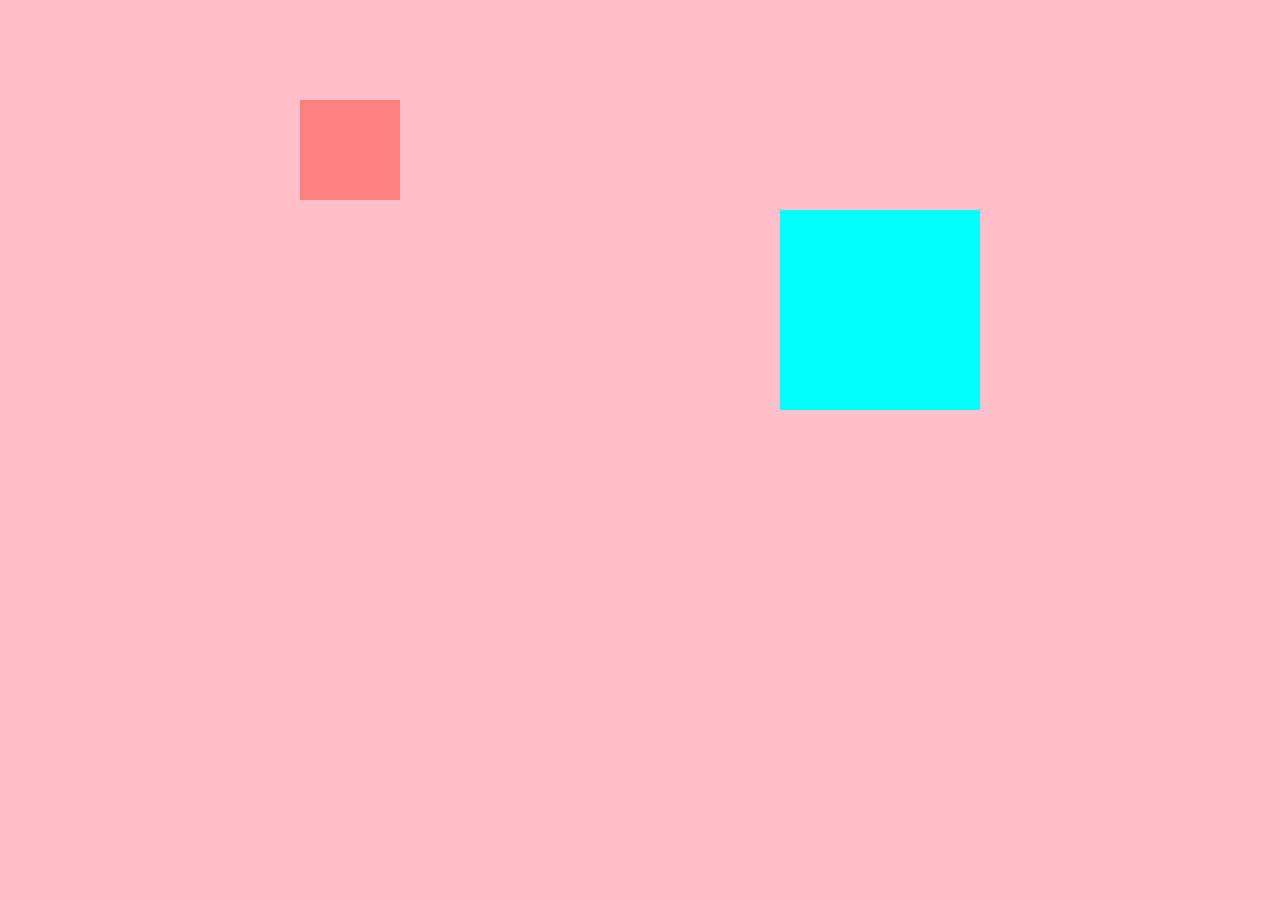
<file: css_transitio_demo/index.html>
<!DOCTYPE html>
<html lang="en"></html>
<head>
    <meta charset="UTF-8">
    <meta name="viewport" content="width=device-width,initial-scale=1.0">
    <title>CSS Transition Demo</title>

    <link rel="stylesheet" href="css/style.css">
</head>
<body>
    <div class="box"></div>
    <div class="box2"></div>
</body>
</html>
</file>
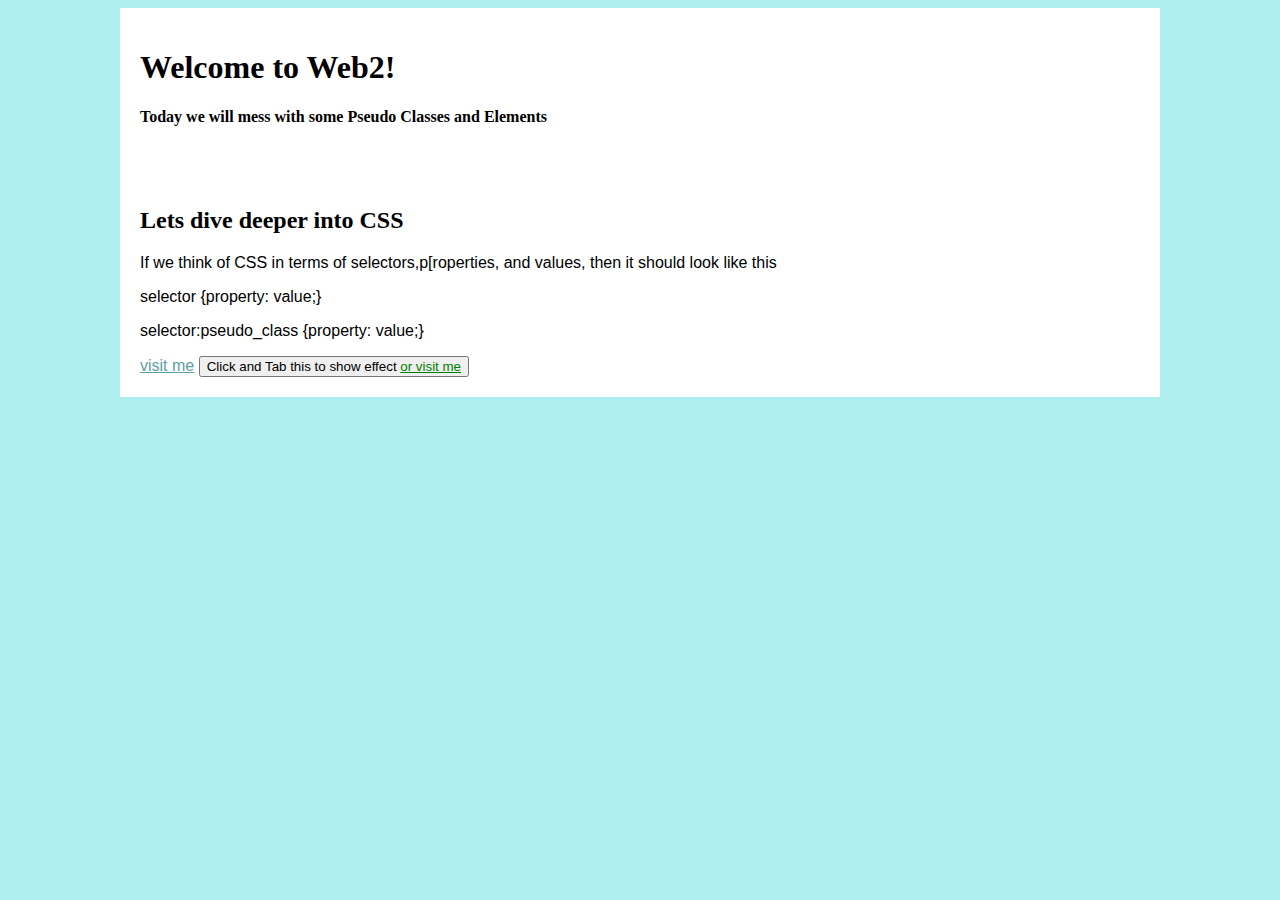
<file: Day03/index.html>
<!DOCTYPE html>
<html lang="en">
  <head>
    <meta charset="utf-8">
    <meta name="viewport" content="width=device-width, initial-scale=1">
    <title> CSS Pseudo Demo</title>
    <link rel="stylesheet" href="css/style.css">
  </head>
<body>
    <div class="container">
        <h1> Welcome to Web2!</h1>
        <h4>Today we will mess with some Pseudo Classes and Elements</h4>
    </div>
    <div class="container">
        <h2>Lets dive deeper into CSS</h2>
        <p>If we think of CSS in terms of selectors,p[roperties, and values, then it should look like this</p>
        <p> selector {property: value;}</p>

        <p>selector:pseudo_class {property: value;}</p>
        <a class="special" href="https://www.google.com"> visit me</a>
        <button>Click and Tab this to show effect 
        <a href="https://en.wikipedia.org/wiki/Tabby_cat" class="button"> or visit me</a>
        </button>
    </div>
</body>
</html>
</file>
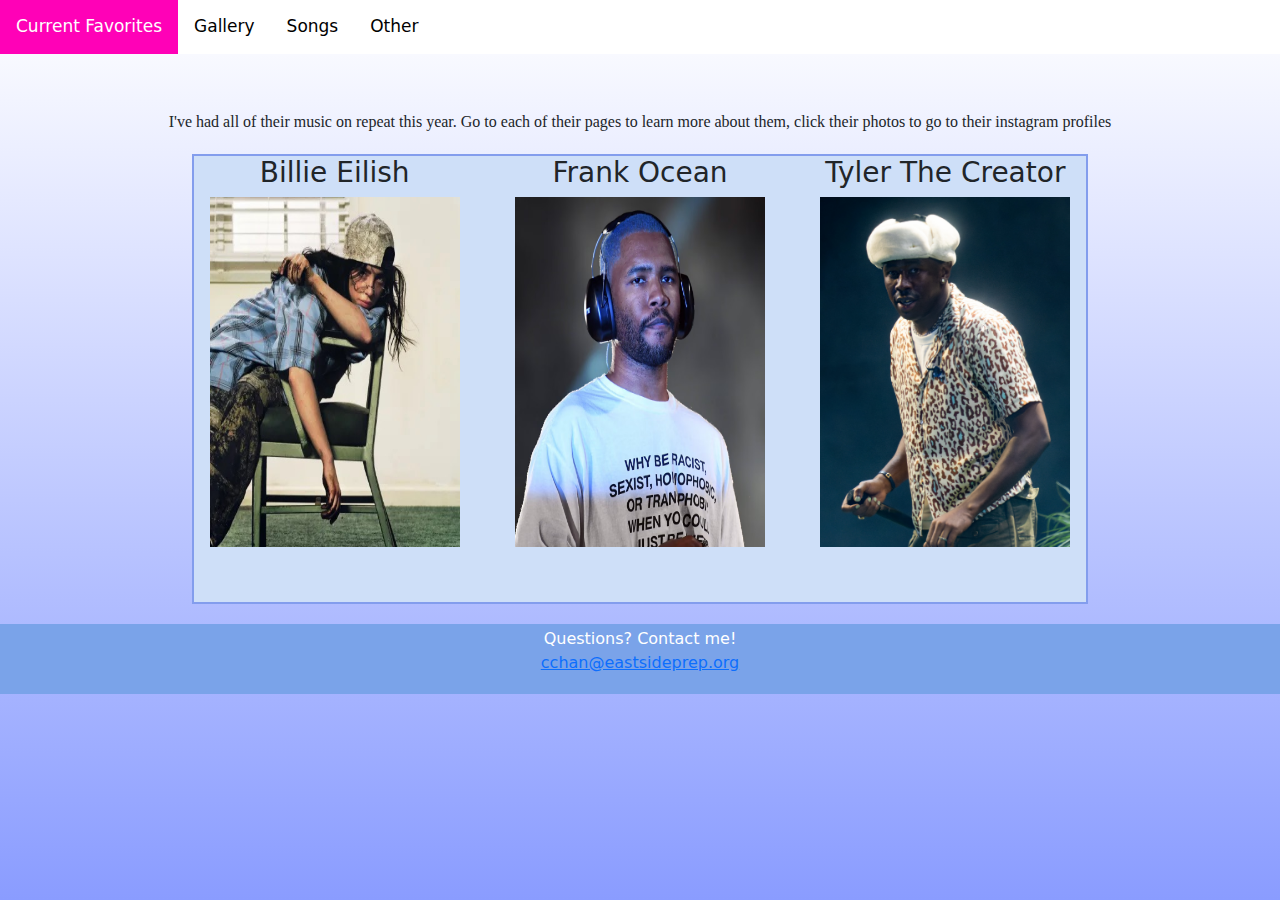
<file: MA_project_1/index.html>
<!DOCTYPE html>
<html lang="en">
  <head>
    <meta charset="utf-8">
    <meta name="viewport" content="width=device-width, initial-scale=1">
    <title> Home</title>
    <link rel="stylesheet" href="css/styleindex.css">
    <link href="https://cdn.jsdelivr.net/npm/bootstrap@5.3.3/dist/css/bootstrap.min.css" rel="stylesheet" integrity="sha384-QWTKZyjpPEjISv5WaRU9OFeRpok6YctnYmDr5pNlyT2bRjXh0JMhjY6hW+ALEwIH" crossorigin="anonymous">
    <script defer src="https://cdn.jsdelivr.net/npm/bootstrap@5.3.3/dist/js/bootstrap.bundle.min.js" integrity="sha384-YvpcrYf0tY3lHB60NNkmXc5s9fDVZLESaAA55NDzOxhy9GkcIdslK1eN7N6jIeHz" crossorigin="anonymous"></script>
  </head>
  <body>
    <div class="topnav">
      <a href="index.html" class="active">Current Favorites</a>
      <a href="gallery.html">Gallery</a>
      <a href="songs.html">Songs</a>
      <a href="other.html">Other</a>
  </div>
    </div>
    <div class="jumbotron text-center">
      <div class="custom-font-section">
      <h1 class="fade-in">My current favorite musicians!</h1>
      <p>I've had all of their music on repeat this year. Go to each of their pages to learn more about them, click their photos to go to their instagram profiles</p>
    </div>

    <div class="frame-container">
    <div class="music-card">
      <div class="row">
        <div class="col-sm-4">
          <h3>Billie Eilish</h3>
          <a href="https://www.instagram.com/billieeilish/">
            <img src="billie1.jpeg" alt="billie1" width="250" height="350"> 
          </a>
        </div>
        <div class="col-sm-4">
          <h3>Frank Ocean</h3>
          <a href="https://www.instagram.com/blonded/">
            <img src="frankocean1.jpeg" alt="frankocean1" width="250" height="350"> 
          </a>
        </div>
        <div class="col-sm-4">
          <h3>Tyler The Creator</h3>
          <a href="https://www.instagram.com/feliciathegoat/">
            <img src="tyler1.jpg" alt="tyler1" width="250" height="350"> 
          </a>
        </div>
      </div>
    </div>
    </div>
    <footer>
      <p>Questions? Contact me!<br>
      <a href="mailto:cchan@eastsideprep.org">cchan@eastsideprep.org</a></p>
    </footer>
  </body>
</html>
</file>
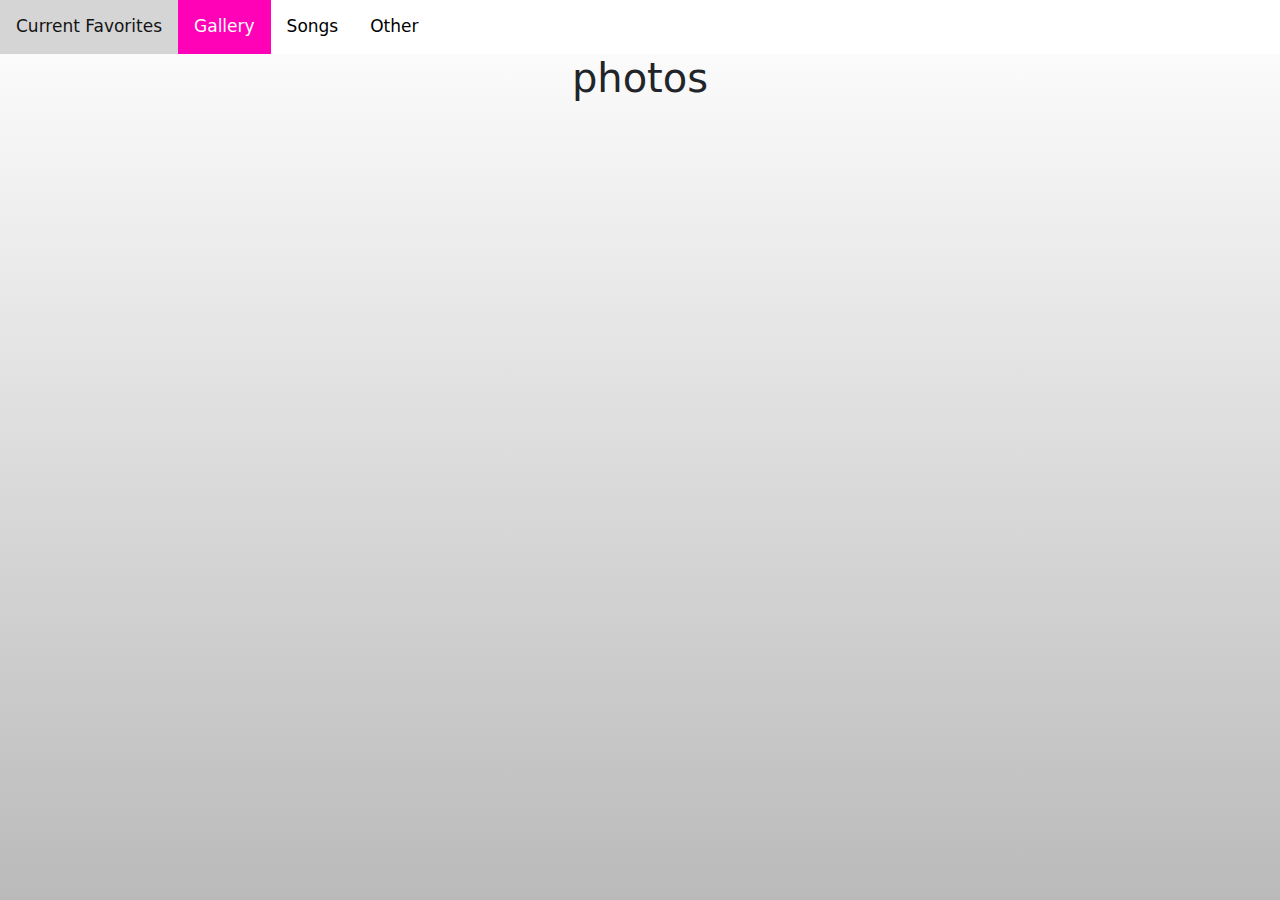
<file: MA_project_1/gallery.html>
<!DOCTYPE html>
<html lang="en">
  <head>
    <meta charset="utf-8">
    <meta name="viewport" content="width=device-width, initial-scale=1">
    <title> Gallery</title>
    <link rel="stylesheet" href="css/stylegallery.css">
    <link href="https://cdn.jsdelivr.net/npm/bootstrap@5.3.3/dist/css/bootstrap.min.css" rel="stylesheet" integrity="sha384-QWTKZyjpPEjISv5WaRU9OFeRpok6YctnYmDr5pNlyT2bRjXh0JMhjY6hW+ALEwIH" crossorigin="anonymous">
    <script defer src="https://cdn.jsdelivr.net/npm/bootstrap@5.3.3/dist/js/bootstrap.bundle.min.js" integrity="sha384-YvpcrYf0tY3lHB60NNkmXc5s9fDVZLESaAA55NDzOxhy9GkcIdslK1eN7N6jIeHz" crossorigin="anonymous"></script>
  </head>
  <body>
    <div class="topnav">
      <a href="index.html">Current Favorites</a>
      <a href="gallery.html"class="active">Gallery</a>
      <a href="songs.html">Songs</a>
      <a href="other.html">Other</a>
  </div>


      <h1>photos</h1>
  
   
  </body>
  </html>
</file>
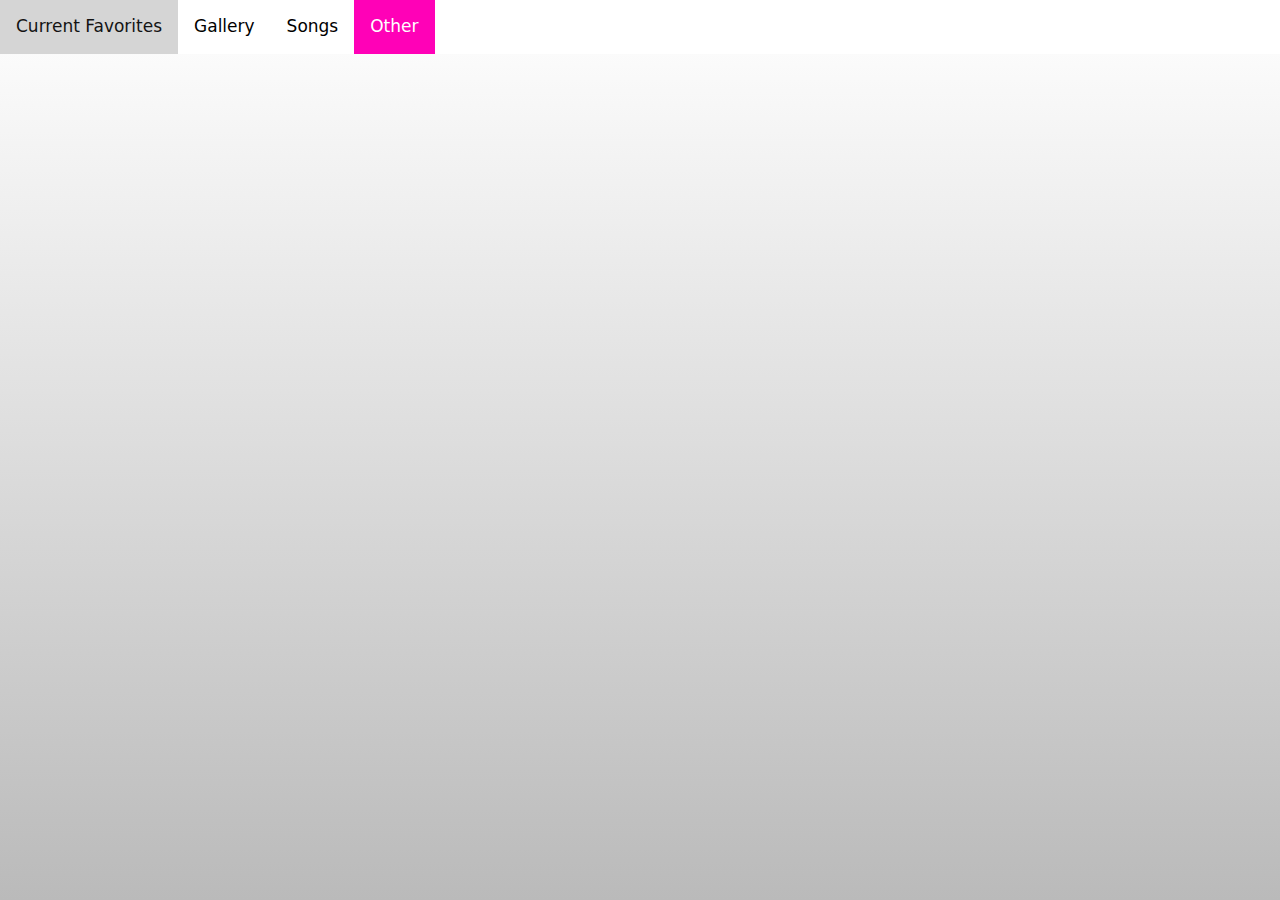
<file: MA_project_1/other.html>
<!DOCTYPE html>
<html lang="en">
  <head>
    <meta charset="utf-8">
    <meta name="viewport" content="width=device-width, initial-scale=1">
    <title> Other</title>
    <link rel="stylesheet" href="css/stylegallery.css">
    <link href="https://cdn.jsdelivr.net/npm/bootstrap@5.3.3/dist/css/bootstrap.min.css" rel="stylesheet" integrity="sha384-QWTKZyjpPEjISv5WaRU9OFeRpok6YctnYmDr5pNlyT2bRjXh0JMhjY6hW+ALEwIH" crossorigin="anonymous">
    <script defer src="https://cdn.jsdelivr.net/npm/bootstrap@5.3.3/dist/js/bootstrap.bundle.min.js" integrity="sha384-YvpcrYf0tY3lHB60NNkmXc5s9fDVZLESaAA55NDzOxhy9GkcIdslK1eN7N6jIeHz" crossorigin="anonymous"></script>
  </head>
  <body>
    <div class="topnav">
      <a href="index.html">Current Favorites</a>
      <a href="gallery.html">Gallery</a>
      <a href="songs.html">Songs</a>
      <a href="other.html"class="active">Other</a>
  </div>
</file>
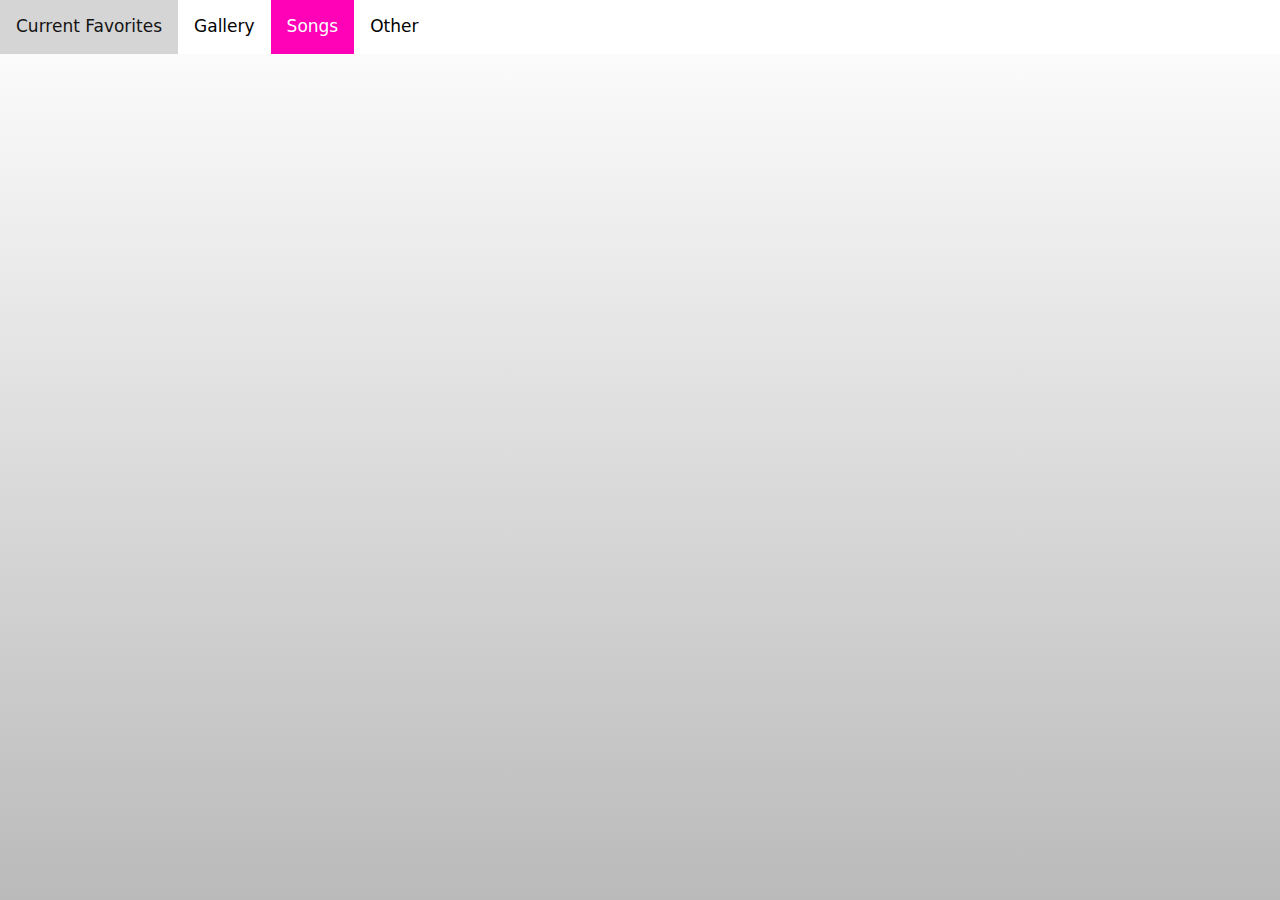
<file: MA_project_1/songs.html>
<!DOCTYPE html>
<html lang="en">
  <head>
    <meta charset="utf-8">
    <meta name="viewport" content="width=device-width, initial-scale=1">
    <title> Songs</title>
    <link rel="stylesheet" href="css/stylegallery.css">
    <link href="https://cdn.jsdelivr.net/npm/bootstrap@5.3.3/dist/css/bootstrap.min.css" rel="stylesheet" integrity="sha384-QWTKZyjpPEjISv5WaRU9OFeRpok6YctnYmDr5pNlyT2bRjXh0JMhjY6hW+ALEwIH" crossorigin="anonymous">
    <script defer src="https://cdn.jsdelivr.net/npm/bootstrap@5.3.3/dist/js/bootstrap.bundle.min.js" integrity="sha384-YvpcrYf0tY3lHB60NNkmXc5s9fDVZLESaAA55NDzOxhy9GkcIdslK1eN7N6jIeHz" crossorigin="anonymous"></script>
  </head>
  <body>
    <div class="topnav">
      <a href="index.html">Current Favorites</a>
      <a href="gallery.html">Gallery</a>
      <a href="songs.html"class="active">Songs</a>
      <a href="other.html">Other</a>
  </div>
</file>
<file: css_transitio_demo/css/style.css>
body {
    background-color: pink;
}

.box{
    background-color:aqua;
    width: 200px;
    height:200px;
    margin: 200px auto;
    position: absolute;
    right: 300px;
    top: 10px;
    animation-name: square-to-circle;
    animation-duration: 4s;
    animation-delay: 1s;
    animation-iteration-count: infinite;
    animation-timing-function: linear;
    animation-direction: alternate;
}

.box2{
    background-color:rgb(255, 128, 128);
    width: 100px;
    height:100px;
    margin: 100px auto;
    position: absolute;
    left: 300px;
    top: 0px;
    animation-name: square2-to-circle;
    animation-duration: 2s;
    animation-delay: 1s;
    animation-iteration-count: infinite;
    animation-timing-function: linear;
    animation-direction: alternate;
}

@keyframes square-to-circle {
    0% {
        border-radius:0;
        background-color: aqua;
        transform: rotate(0deg);
    }
    25% {
        border-radius: 50% 0 0 0;
        background-color: aquamarine;
        transform: rotate(45deg);
    }
    50% {
        border-radius: 50% 50% 0 0;
        background-color: paleturquoise;
        transform: rotate(90deg);
    }
    75%{
        border-radius: 50% 50% 50% 0;
        background-color: powderblue;
        transform: rotate(135deg);
    }
    100%{
        border-radius: 50%;
        background-color: palevioletred;
        transform: rotate(180deg);
    }
}

@keyframes square2-to-circle {
    0% {
        border-radius:0;
        background-color: rgb(250, 0, 0);
        transform: rotate(0deg);
    }
    25% {
        border-radius: 50% 0 0 0;
        background-color: rgb(223, 255, 127);
        transform: rotate(45deg);
    }
    50% {
        border-radius: 50% 50% 0 0;
        background-color: rgb(238, 192, 175);
        transform: rotate(90deg);
    }
    75%{
        border-radius: 50% 50% 50% 0;
        background-color: rgb(19, 76, 83);
        transform: rotate(135deg);
    }
    100%{
        border-radius: 50%;
        background-color: rgb(154, 112, 216);
        transform: rotate(180deg);
    }
}
</file>
<file: Day03/css/style.css>
body {
    background-color: paleturquoise;
    font-family: Arial, "Helvetica Neue", Helvetica, sans-serif;
}

body:hover{
    background-color: pink;
    /*this makes it so when you hover over the background the color changes to pink*/
}

a:visited{
    color:red
}

h1,h2,h4 {
    font-family: Georgia, 'Times New Roman', Times, serif;

}

.container{
    margin: 0 auto;
    width: 1000px;
    background: rgb(255, 255, 255);
    padding: 20px;
}

/*using a . is for class example: .container*/

body:first-child{
    color:rgb(0, 255, 4);
}

a:link{
    color: green;
}

a:active{
    background-color: rosybrown;
}

a.special{
    color: cadetblue;
}
/*only applies to links with special as a class*/

.special{
    font-size: 30;
} /* applied to any tag with special as a class*/


button:focus {
    outline: 3px dashed red;
    background-color: #fdccff;
  }
/*This is what I'm adding to my webpage. when the botton is clicked on a red dashed outline will appear on it and you will be able to hit the tab button to reverse it*/
/*
</file>
<file: MA_project_1/css/styleindex.css>
body {
    background: linear-gradient(to bottom, #ffffff, #8a9cff); 
    font-family: 'Montserrat', sans-serif; 
    margin: 0; 
    padding: 0;
    min-height: 100vh; 
    display: flex;
    flex-direction: column;
}
.fade-in {
    opacity: 0;
    transform: translateY(20px);
    animation: fadeInUp 3s ease-in-out forwards;
}

@keyframes fadeInUp {
    from {
        opacity: 0;
        transform: translateY(20px);
    }
    to {
        opacity: 1;
        transform: translateY(0);
    }
}
.topnav {
    background-color: #ffffff;
    overflow: hidden;
  }
  

  .topnav a {
    float: left;
    color: #000000;
    text-align: center;
    padding: 14px 16px;
    text-decoration: none;
    font-size: 17px;
  }
  
  
  .topnav a:hover {
    background-color: rgb(213, 213, 213);
    color: rgb(19, 19, 19);
  }

  .topnav a.active {
    background-color: #ff01b7;
    color: rgb(255, 255, 255)
  }

  .custom-font-section {
    font-family: 'Georgia', serif; 
 }

 .frame-container{
    width: 70%;
    height: 450px;
    border: 2px solid rgb(131, 157, 237); 
    background-color: #cedff8;
    margin: 20px auto; 
    display: block;
    
 }
 .musician-card {
    background-color: #d0e1f9;
    padding: 20px;
    border-radius: 10px;
    text-align: center;
    box-shadow: 0 4px 8px rgba(0, 0, 0, 0.2);
    transition: transform 0.3s ease-in-out;
}

.musician-card:hover {
    transform: scale(1.05);
}

.musician-card img {
    max-width: 100%;
    border-radius: 8px;
    transition: transform 0.3s ease-in-out;
}

.musician-card img:hover {
    transform: scale(1.1);
}

 footer {
    text-align: bottom;
    padding: 3px;
    background-color: rgb(122, 163, 233);
    color: white;
  }
</file>
<file: MA_project_1/css/stylegallery.css>
body {
    background: linear-gradient(to bottom, #ffffff, #bababa); 
    font-family: 'Montserrat', sans-serif;
    margin: 0; 
    padding: 0;
    min-height: 100vh;
    display: flex;
    flex-direction: column;
}
.topnav {
    background-color: #ffffff;
    overflow: hidden;
  }
  

  .topnav a {
    float: left;
    color: #000000;
    text-align: center;
    padding: 14px 16px;
    text-decoration: none;
    font-size: 17px;
  }
  

  .topnav a:hover {
    background-color: rgb(213, 213, 213);
    color: rgb(19, 19, 19);
  }
  

  .topnav a.active {
    background-color: #ff01b7;
    color: rgb(255, 255, 255)
  }
  h1 {
    text-align: center;
    font-size: 2.5rem;
    margin-top: 20px;
}
</file>
